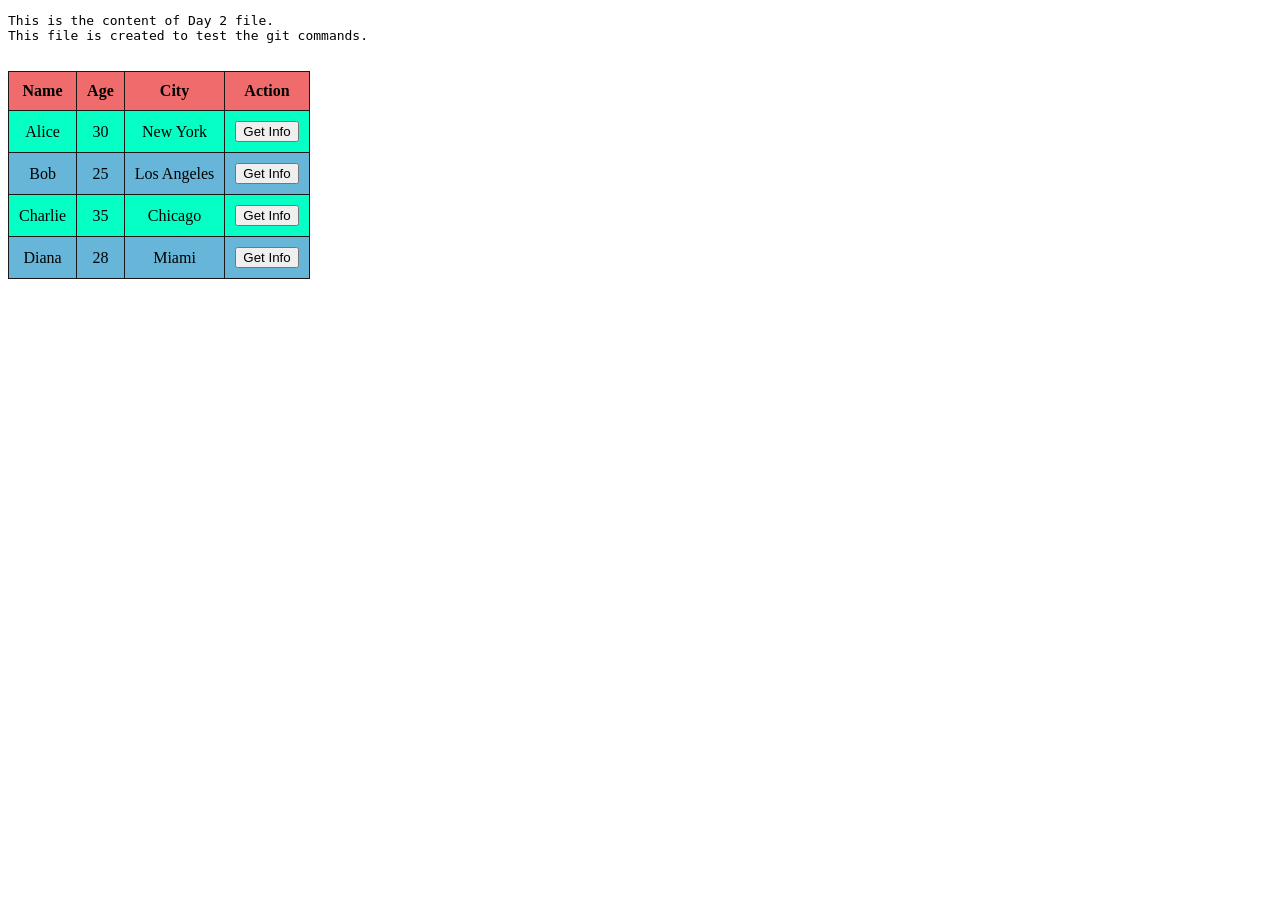
<file: frontend/DAY2.html>
<!DOCTYPE html>
<html lang="en">
    <head>
        <meta charset="UTF-8">
        <meta name="viewport" content="width=device-width, initial-scale=1.0">
        <title>Day 2</title>
    </head>
    <style>
        table {
            border:#1a1717;
            border-collapse: collapse;
        }
        th, td {
            padding: 10px;
            text-align: center;
        }
        th {
            background-color: #f06c6c;
        }
        tr:nth-child(even) {
            background-color: #67b6da;
    
        }
        tr:nth-child(odd) {
            background-color: #06ffc5;
        }
        tr:hover {
            background-color: rgb(153, 0, 255);
        }

        </style> 
    <body>
        <pre>
This is the content of Day 2 file. 
This file is created to test the git commands.
        </pre>
    <table border="1">
    <thead>
        <tr>
            <th>Name</th>
            <th>Age</th>
            <th>City</th>
            <th>Action</th> </tr>
    </thead>
        <tr>
            <td>Alice</td>
            <td>30</td>
            <td>New York</td>
            <td>
                <button onclick="alert('Alice Info')">Get Info</button>
            </td>
        </tr>
        <tr>
            <td>Bob</td>
            <td>25</td>
            <td>Los Angeles</td>
            <td>
                <button onclick="alert('Bob Info')">Get Info</button>
            </td>
        </tr>
        <tr>
            <td>Charlie</td>
            <td>35</td>
            <td>Chicago</td>
            <td>
                <button onclick="alert('Charlie Info')">Get Info</button>
            </td>
        </tr>
    <tr>
            <td>Diana</td>
            <td>28</td>
            <td>Miami</td>
            <td>
                <button onclick="alert('Diana Info')">Get Info</button>
            </td>
    </tr>
    </tbody>
</table>
<br><br>
<iframe width="560" height="315" src="https://www.youtube.com/embed/o-ZlIKp2W78?si=RaPWvVUwfJchbx80" title="YouTube video player" frameborder="0" allow="accelerometer; autoplay; clipboard-write; encrypted-media; gyroscope; picture-in-picture; web-share" referrerpolicy="strict-origin-when-cross-origin" allowfullscreen></iframe>
    </body>
</file>
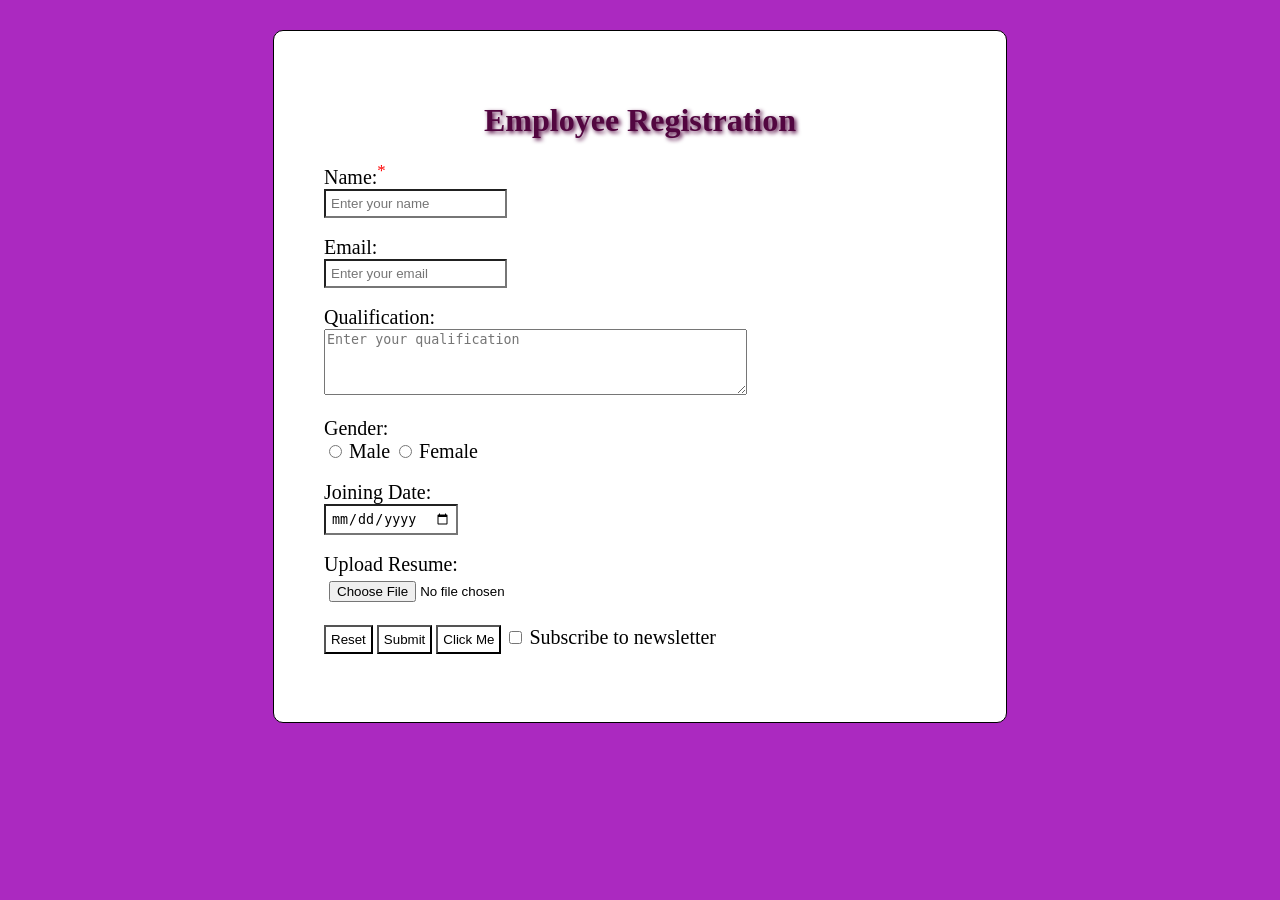
<file: frontend/form.html>
<!DOCTYPE html>
<html lang="en">
    <head>
        <meta charset="UTF-8">
        <meta name="viewport" content="width=device-width, initial-scale=1.0">
        <title>Form Example</title>
        <link rel="stylesheet" href="./form.css">
        <body>
            <div class="registration-form">
                <center><h1>Employee Registration</h1></center>
                <form action="/submit" method="post">
                    <label for="name">Name:<sup>*</sup></label><br>
                    <input type="text" id="name" name="name" placeholder="Enter your name" required><br><br>

                <label for="email">Email:</label><br>
                <input type="email" id="email" name="email" placeholder="Enter your email"  required><br><br>


                <label for="message">Qualification:</label><br>
                <textarea id="message" name="message" rows="4" cols="50" placeholder="Enter your qualification" required></textarea><br><br>

                <label for="gender">Gender:</label><br>
                <input type="radio" id="male" name="gender" value="male" required>
                <label for="male">Male</label>
                <input type="radio" id="female" name="gender" value="female" required>
                <label for="female">Female</label><br><br>

                <label for="joining_date">Joining Date:</label><br>
                <input type="date" id="joining_date" name="joining_date" required><br><br>

                <label for="resume">Upload Resume:</label><br>
                <input type="file" id="resume" name="resume" accept=".pdf,.doc,.docx" required><br><br>
                <input type="reset" value="Reset">
                <input type="submit" value="Submit">
                <input type="button" value="Click Me" onclick="alert('Button Clicked!')">
                <input type="checkbox" id="subscribe" name="subscribe" value="yes">
                <label for="subscribe">Subscribe to newsletter</label><br><br>  
            </form>
    </head>
</html>
</file>
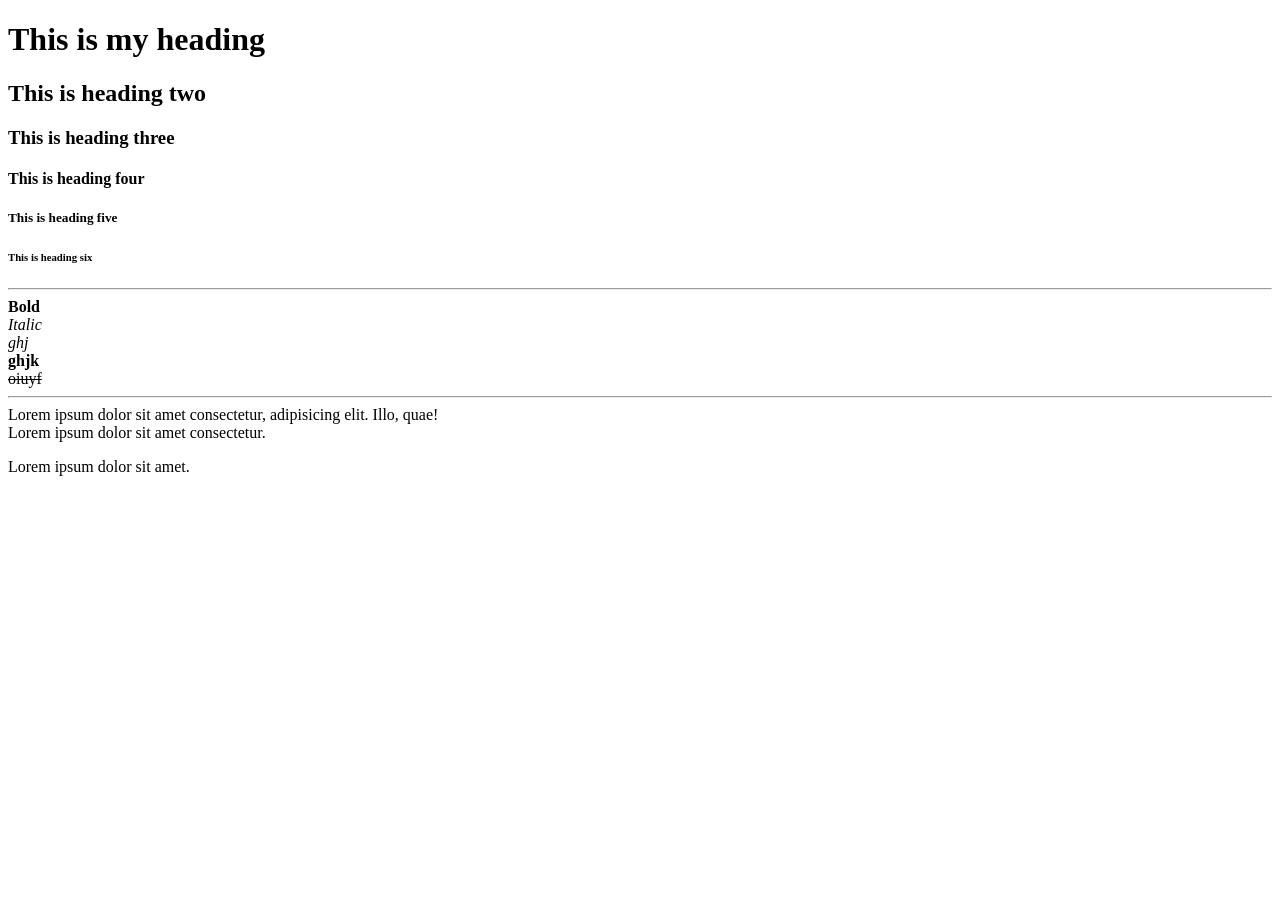
<file: frontend/maam's web.html>
<!DOCTYPE html>
<html lang="en">
<head>
    <meta charset="UTF-8">
    <meta name="viewport" content="width=device-width, initial-scale=1.0">
    <title>HTML Basics Practice</title>
</head>
<body>

    <h1>This is my heading</h1>
    <h2>This is heading two</h2>
    <h3>This is heading three</h3>
    <h4>This is heading four</h4>
    <h5>This is heading five</h5>
    <h6>This is heading six</h6>

    <hr>

    <b>Bold</b><br>
    <i>Italic</i><br>
    <em>ghj</em><br>
    <strong>ghjk</strong><br>
    <del>oiuyf</del>

    <hr>

    <div>
        Lorem ipsum dolor sit amet consectetur, adipisicing elit. Illo, quae!
    </div>

    <span>Lorem ipsum dolor sit amet consectetur.</span>

    <p>Lorem ipsum dolor sit amet.</p>

</body>
</html>
</file>
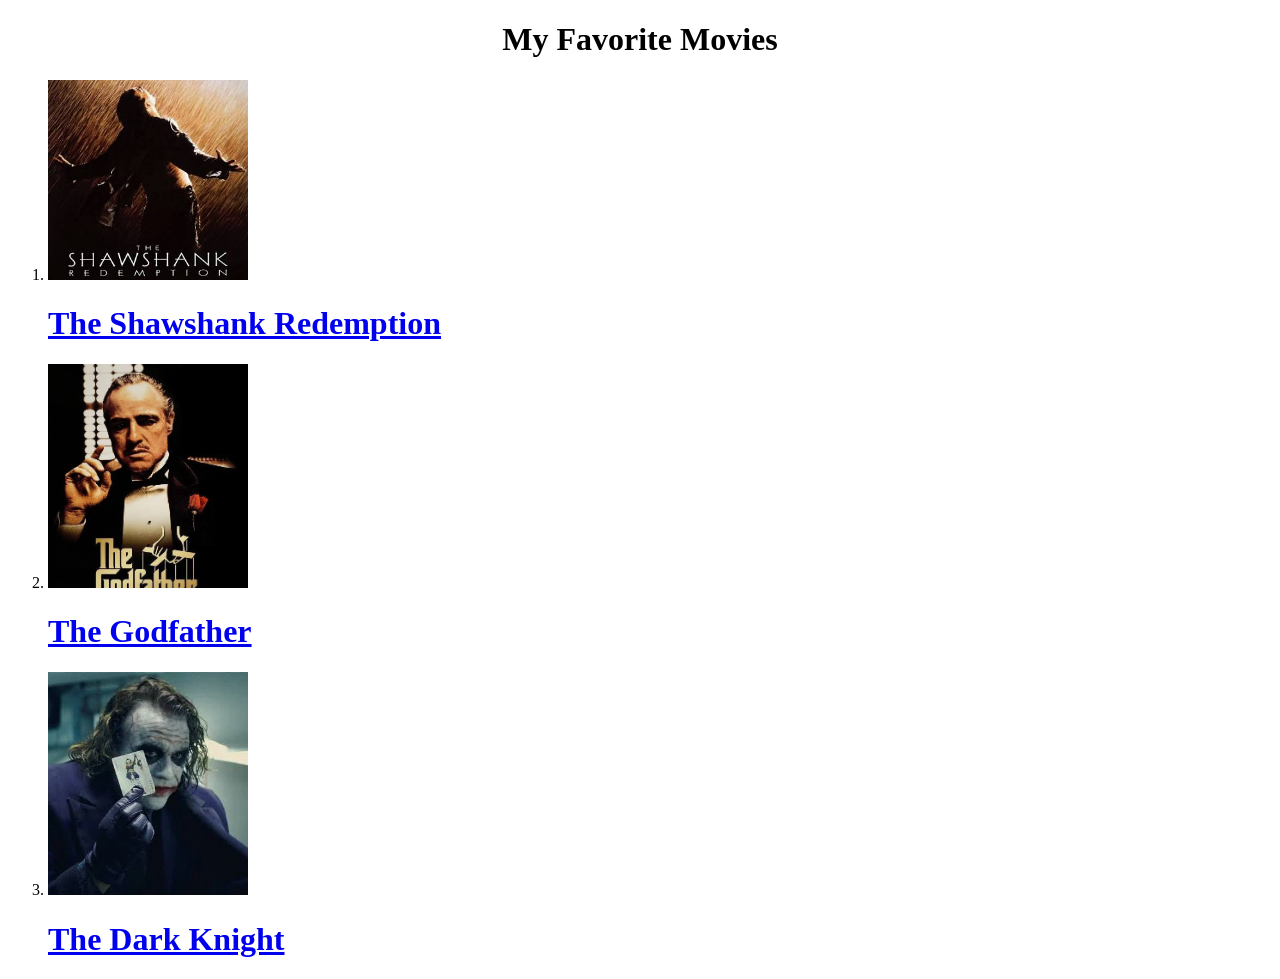
<file: frontend/my favourate movies.html>
<!DOCTYPE html>
<html lang="en">
<head>
    <meta charset="UTF-8">
    <meta name="viewport" content="width=device-width, initial-scale=1.0">
    <title>My Favorite Movies</title>
</head>
<body>
    <center><h1>My Favorite Movies</h1></center>
    <ol>
        <li>
            <img src=".\shawshank.jpg" alt="The Shawshank Redemption" width="200"><br>
            <h1> <a href="https://www.imdb.com/title/tt0111161/" target="_blank">The Shawshank Redemption</a></h1>
        </li>
        <li>
            <img src=".\godfather.jpg" alt="The Godfather" width="200"><br>
            <h1> <a href="https://www.imdb.com/title/tt0068646/" target="_blank">The Godfather</a></h1>
        </li>
        <li>
            <img src=".\darkknight.jpg" alt="The Dark Knight" width="200"><br>
            <h1> <a href="https://www.imdb.com/title/tt0468569/" target="_blank">The Dark Knight</a></h1>
        </li>
    </ol>
</body>
</html>
</file>
<file: frontend/form.css>
body{
    background-color: rgb(171, 41, 192);
}

.registration-form {
    background-color: white;
    width: 50%;
    margin: 30px auto;
    border: 1px solid black;
    border-radius: 10px;
    padding: 50px;

}

.registration-form h1 {
    text-align: center;
    text-shadow: 2px 2px 4px rgb(82, 6, 64);
    color: rgb(82, 6, 64);
}

label {
    font-size: 20px;
}
sup {
    color: red;
}

input{
    background-color: rgb(255, 255, 255);
    padding: 5px;
}
input:focus {
    border: 2px solid aquamarine;
}
</file>
